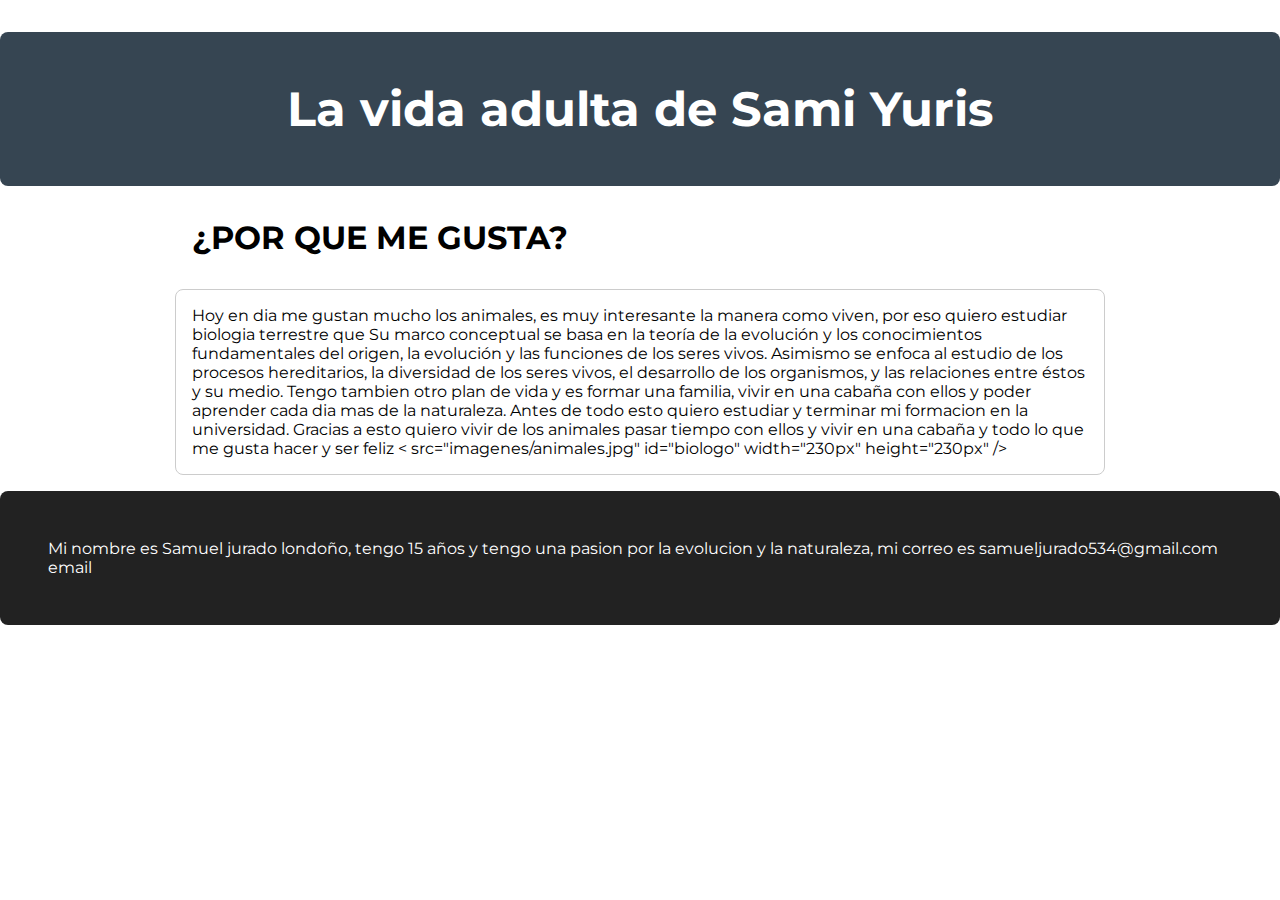
<file: index.html>
<!DOCTYPE html>
<html>
  <head>
    <meta charset="utf-8" />
    <link rel="preconnect" href="https://fonts.googleapis.com" />
    <link rel="preconnect" href="https://fonts.gstatic.com" crossorigin />
    <link
      href="https://fonts.googleapis.com/css2?family=Montserrat:wght@400;700&display=swap"
      rel="stylesheet"
    />
    <link rel="stylesheet" href="style.css" />
    <title>Evaluación acumulativa</title>
  </head>

  <header>
    <h1>La vida adulta de Sami Yuris</h1>
  </header>
  <body>
    <h3>¿POR QUE ME GUSTA?</h3>
    <p>
      Hoy en dia me gustan mucho los animales, es muy interesante la manera como
      viven, por eso quiero estudiar biologia terrestre que Su marco conceptual
      se basa en la teoría de la evolución y los conocimientos fundamentales del
      origen, la evolución y las funciones de los seres vivos. Asimismo se
      enfoca al estudio de los procesos hereditarios, la diversidad de los seres
      vivos, el desarrollo de los organismos, y las relaciones entre éstos y su
      medio. Tengo tambien otro plan de vida y es formar una familia, vivir en
      una cabaña con ellos y poder aprender cada dia mas de la naturaleza. Antes
      de todo esto quiero estudiar y terminar mi formacion en la universidad.
      Gracias a esto quiero vivir de los animales pasar tiempo con ellos y vivir
      en una cabaña y todo lo que me gusta hacer y ser feliz <<img <br />
      src="imagenes/animales.jpg" id="biologo" width="230px" height="230px" />
    </p>
  </body>

  <footer>
    Mi nombre es Samuel jurado londoño, tengo 15 años y tengo una pasion por la
    evolucion y la naturaleza, mi correo es samueljurado534@gmail.com

    <br />
    <a href="mailto:samueljurado534@gmail.com">email</a>
  </footer>
</html>
</file>
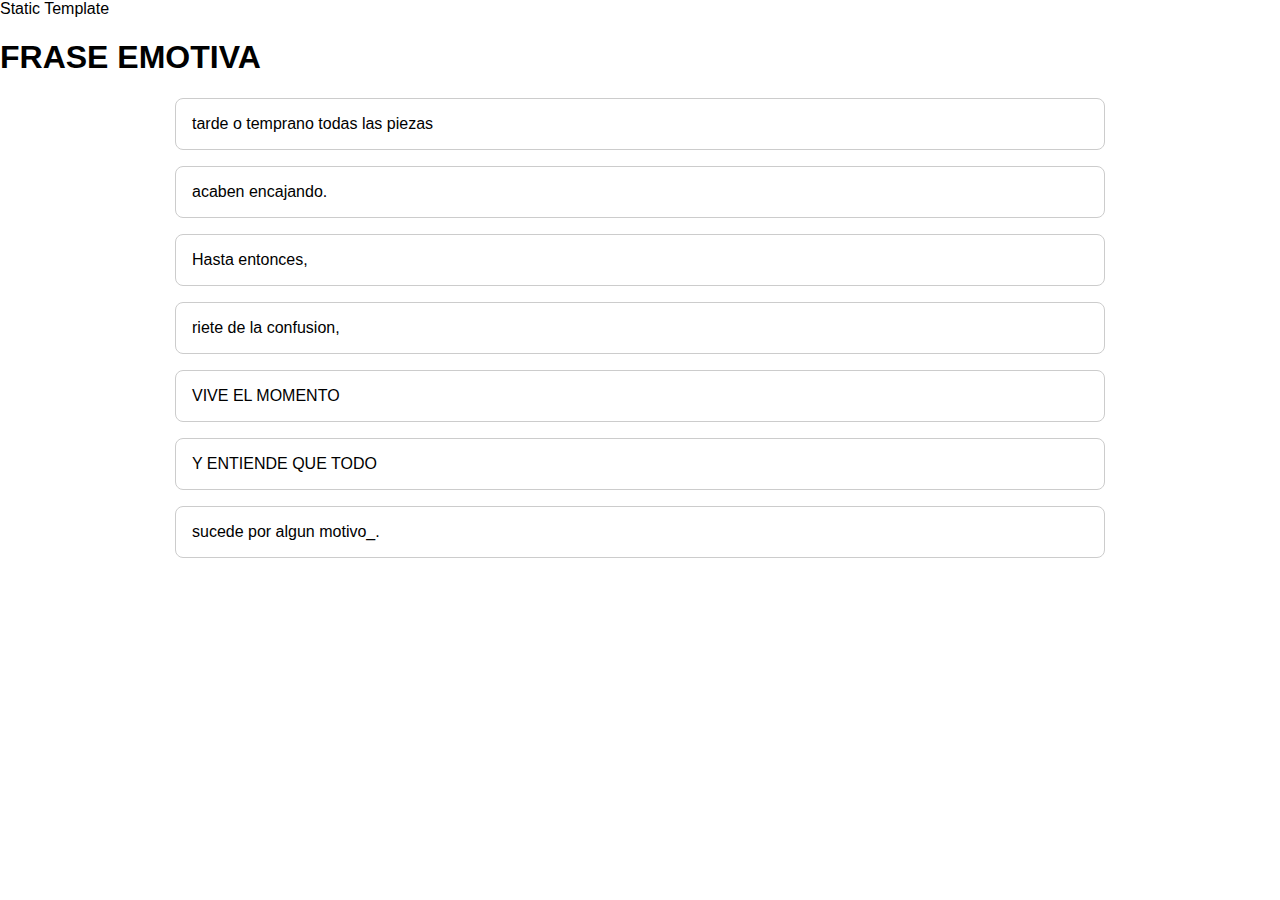
<file: tarea2.html>
<!DOCTYPE html>
<html lang="en">
  <head>
    <meta charset="UTF-8" />
    <meta name="viewport" content="width=device-width, initial-scale=1.0" />
    <meta http-equiv="X-UA-Compatible" content="ie=edge" />
    <link rel="stylesheet" href="style.css"
    <title> Static Template </title>
  </head>
<body>
  <h1 id="titulo">FRASE EMOTIVA</h3>

  <p id="linea1">tarde o temprano todas las piezas</p>

  <p id= "bla">acaben encajando.</p>

  <p class="linea3y4">Hasta entonces,</p>

  <p class="linea3y4">riete de la confusion,</p>

  <p class="susos">VIVE EL MOMENTO</P>

  <P class="susos">Y ENTIENDE QUE TODO</P>

  <P id="jaja">sucede por  algun motivo_.</P>
 </body>
</html>
</file>
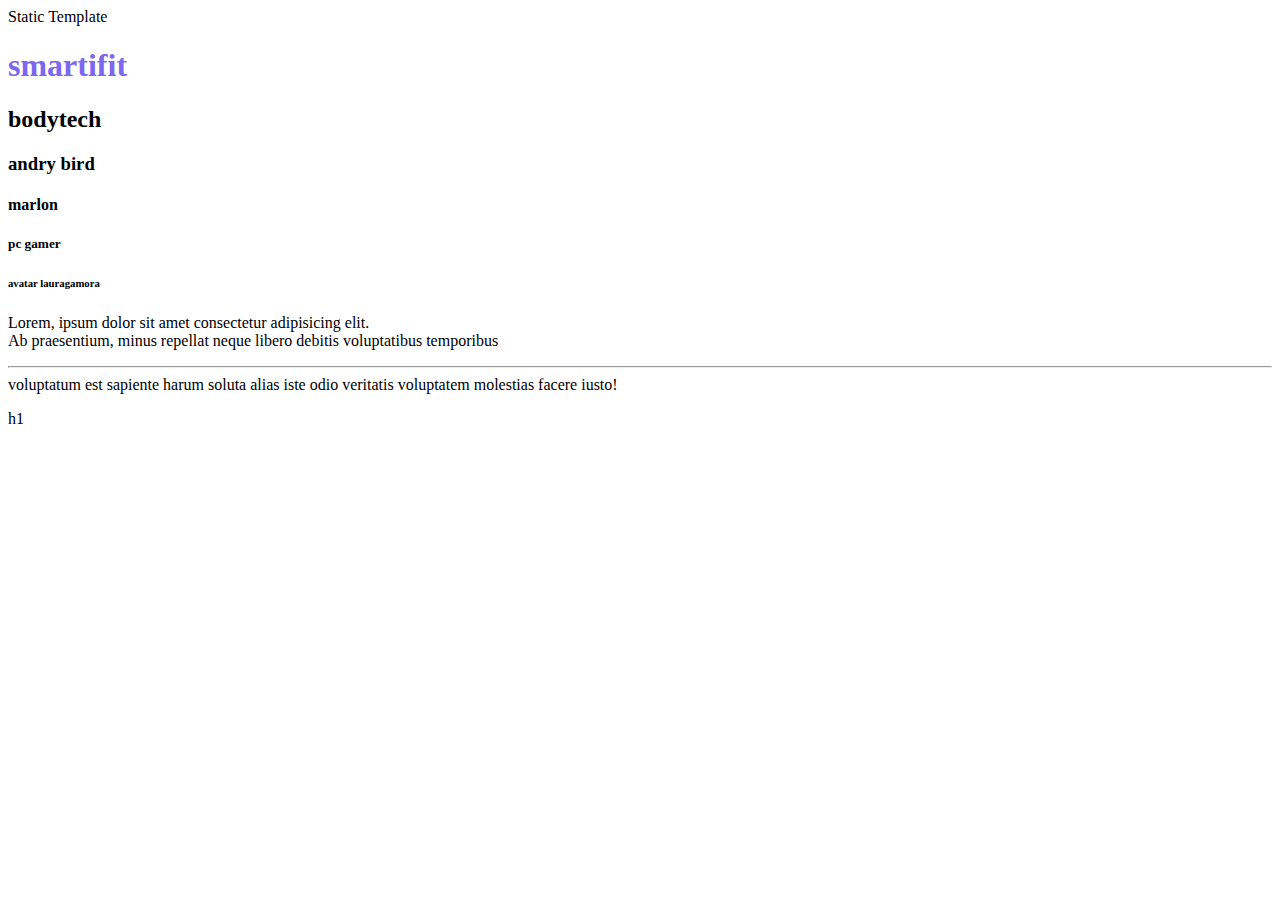
<file: tarea/tarea1.html>
<!DOCTYPE html>
<html lang="en">
  <head>
    <meta charset="UTF-8" />
    <meta name="viewport" content="width=device-width, initial-scale=1.0" />
    <meta http-equiv="X-UA-Compatible" content="ie=edge" />
    <link rel="stylesheet" href="style.css"
    <title>Static Template</title>
  </head>
  <body>
    <h1>
      smartifit
    </h1> 
    <h2>
      bodytech
    </h2>
    <h3>
      andry bird
    </h3>
    <h4>
      marlon
    </h4>
    <h5>
      pc gamer
    </h5>
    <h6>
      avatar lauragamora
    </h6>
  </body>
</html>
<p>
  Lorem, ipsum dolor sit amet consectetur adipisicing elit. <br />
  Ab praesentium, minus repellat neque libero debitis voluptatibus temporibus
  <hr>
  voluptatum est sapiente harum soluta alias iste odio veritatis voluptatem
  molestias facere iusto!<br />
</p>
h1
</file>
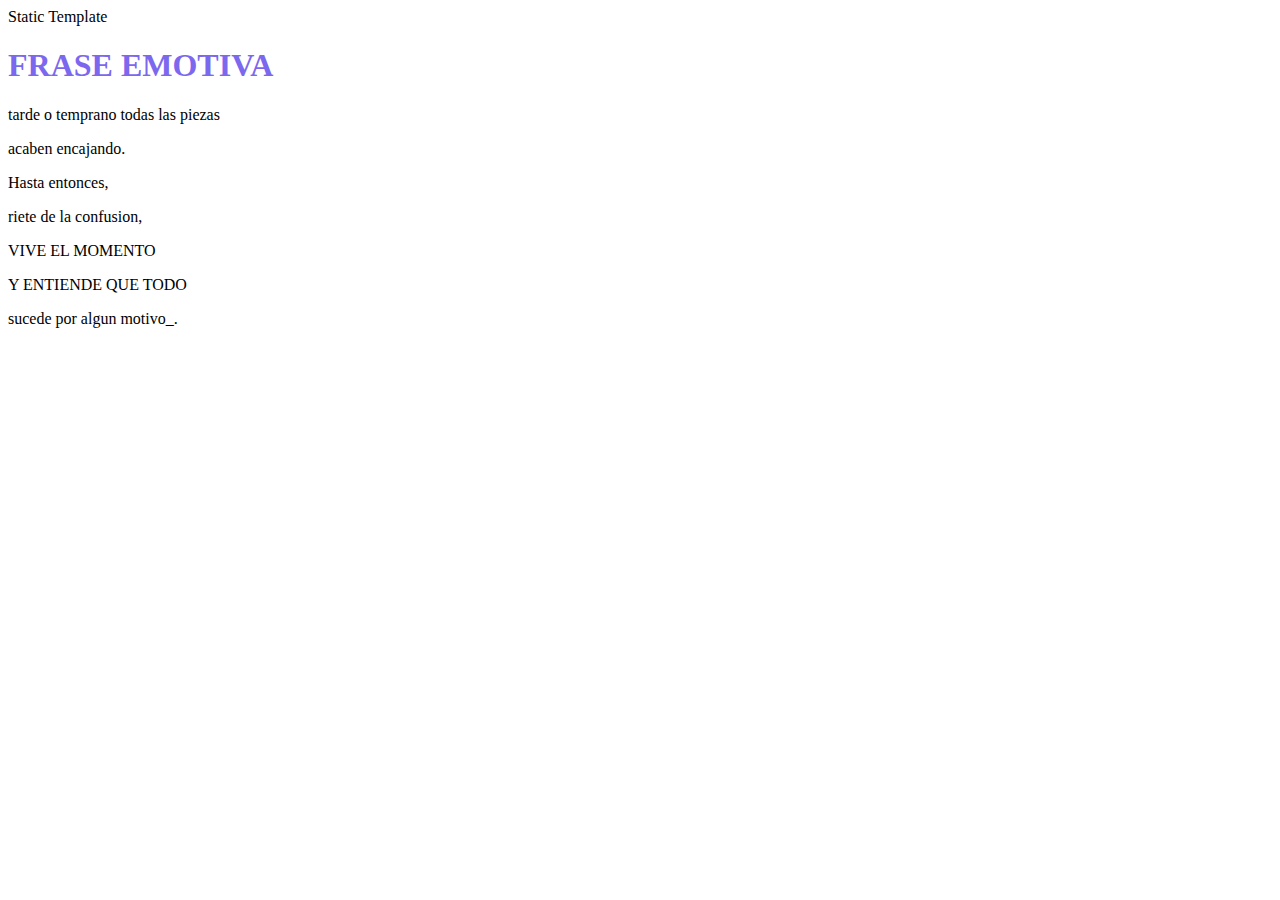
<file: tarea/tarea2.html>
<!DOCTYPE html>
<html lang="en">
  <head>
    <meta charset="UTF-8" />
    <meta name="viewport" content="width=device-width, initial-scale=1.0" />
    <meta http-equiv="X-UA-Compatible" content="ie=edge" />
    <link rel="stylesheet" href="style.css"
    <title> Static Template </title>
  </head>
<body>
  <h1 id="titulo">FRASE EMOTIVA</h3>

  <p id="linea1">tarde o temprano todas las piezas</p>

  <p id= "bla">acaben encajando.</p>

  <p class="linea3y4">Hasta entonces,</p>

  <p class="linea3y4">riete de la confusion,</p>

  <p class="yuris">VIVE EL MOMENTO</P>

  <P class="yuris">Y ENTIENDE QUE TODO</P>

  <P id="jaja">sucede por  algun motivo_.</P>
 </body>
</html>
</file>
<file: style.css>
html {
  font-family: 'Montserrat', sans-serif;
}

body {
  margin: 0;
  background-color: #ffffff;
}

header h1 {
  background-color: #364552;
  color: white;
  padding: 3rem 2rem;
  font-size: 3rem;
  text-align: center;
  border-radius: 0.5rem;
}


h2 {
  font-size: 2.5rem;
  width: 70%;
  margin-left: auto;
  margin-right: auto;
}

h3 {
  font-size: 2rem;
  width: 70%;
  margin-left: auto;
  margin-right: auto;
}

h4 {
  font-size: 1.5rem;
  width: 70%;
  margin-left: auto;
  margin-right: auto;
}

h5 {
  font-size: 1rem;
  width: 70%;
  margin-left: auto;
  margin-right: auto;
}

body p {
  transition: all 0.3s ease;
  background-color: #fff;
  margin: 1rem 0;
  border-radius: 0.5rem;
  padding: 1rem 1rem;
  cursor: pointer;
  border: 1px solid #ccc;
  width: 70%;
  margin-left: auto;
  margin-right: auto;
}

body p:hover {
  box-shadow: 0 0.1rem 0.4rem rgba(0,0,0,0.3);
}

footer {
  background-color: #222;
  padding: 3rem;
  color: white;
  border-radius: 0.5rem;
}

footer p {
  margin: 0;
}

footer a {
transition: color 0.3s ease;
color: white;
text-decoration: none;
}

footer a:hover {
  color: cornflowerblue;
}

/* Go from zero to full opacity */
@keyframes fadeEffect {
  from {opacity: 0;}
  to {opacity: 1;}
</file>
<file: tarea/style.css>
h1 {
  color: mediumslateblue;
}
</file>
